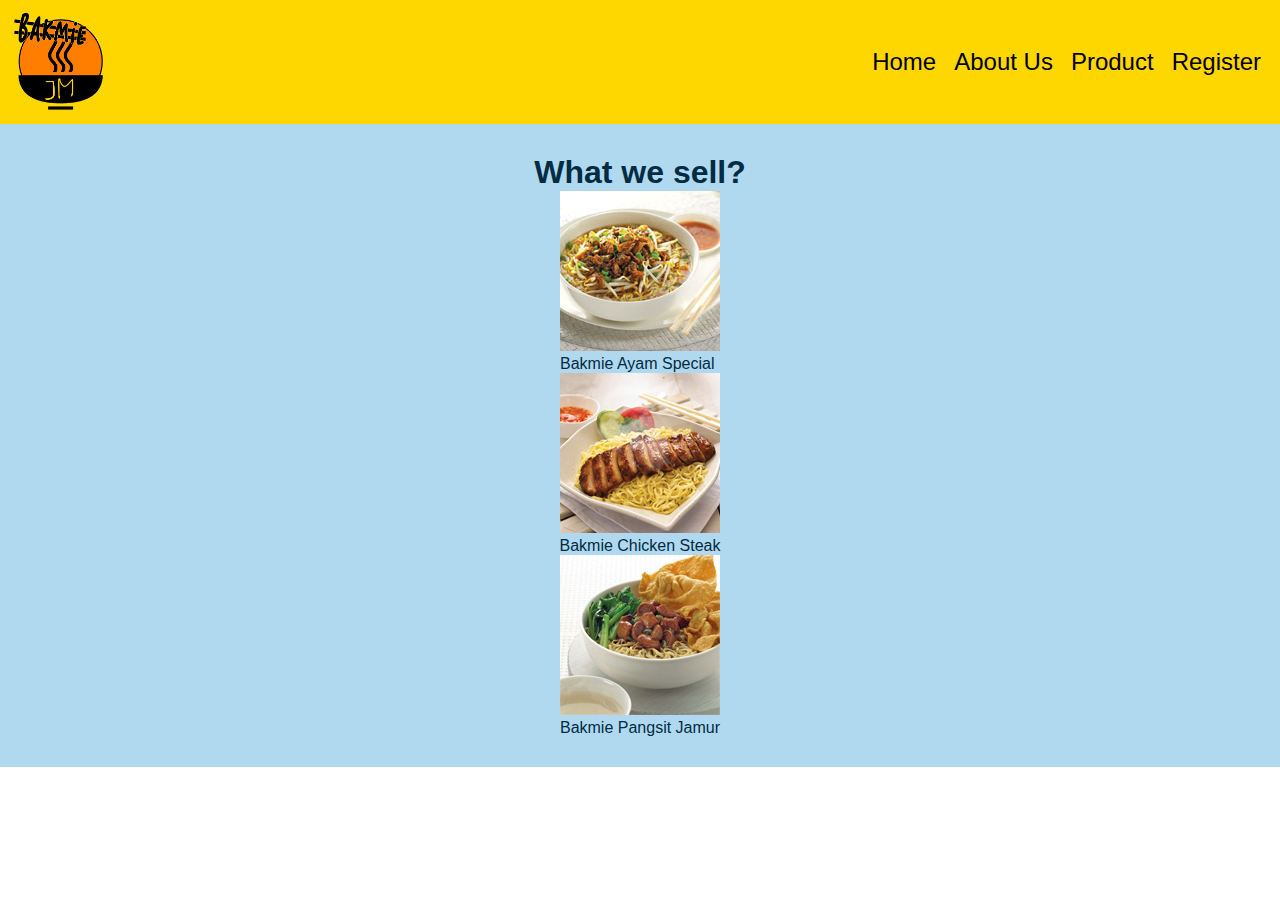
<file: index.html>
<!DOCTYPE html>
<html lang="en">
<head>
    <meta charset="UTF-8">
    <meta http-equiv="X-UA-Compatible" content="IE=edge">
    <meta name="viewport" content="width=device-width, initial-scale=1.0">
    <title>Bakmie JM</title>
    <link rel="stylesheet" href="./style.css">
</head>
<body>
    <header>
        <div id="navbar">
            <div><img src="./Logo.png" width="100" alt=""></div>
            <div id="menu">
                <a href="./index.html">Home</a>
                <a href="./AboutUs.html">About Us</a>
                <div class="product">
                    <a href="">Product</a>
                    <div id="myDropdown" class="dropdown-content">
                        <a href="EventServices.html">Event & Services</a>
                        <a href="OurMenu.html">Our Menu</a>
                    </div>
                </div>
                <a href="./Register.html">Register</a>
            </div>
        </div>
    </header>
    <main>
        <div id="au">
            <h1>What we sell?</h1>
            <div>
                <img src="./Bakmi5.jpg" alt="">
                <p>Bakmie Ayam Special</p>
            </div>
            <div>
                <img src="./Bakmi6.jpg" alt="">
                <p>Bakmie Chicken Steak</p>
            </div>
            <div>
                <img src="./Bakmi12.jpg" alt="">
                <p>Bakmie Pangsit Jamur</p>
            </div>
        </div>
    </main>
    <footer>
        <div id="lf">
           
        </div>
    </footer>
</body>
</html>
</file>
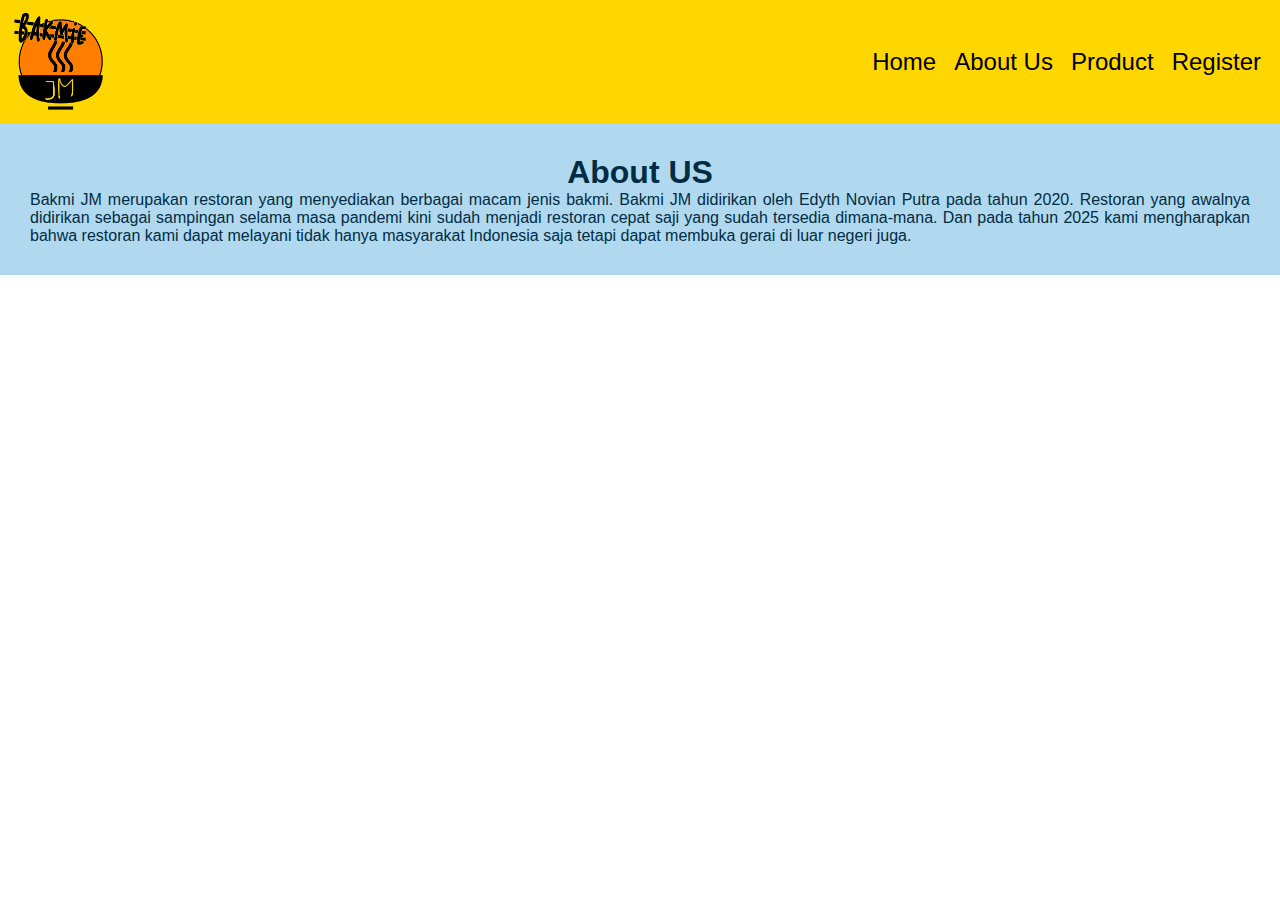
<file: AboutUs.html>
<!DOCTYPE html>
<html lang="en">
<head>
    <meta charset="UTF-8">
    <meta http-equiv="X-UA-Compatible" content="IE=edge">
    <meta name="viewport" content="width=device-width, initial-scale=1.0">
    <title>About Us</title>
    <link rel="stylesheet" href="./style.css">
</head>
<body>
    <header>
        <div id="navbar">
            <div><img src="./Logo.png" width="100" alt=""></div>
            <div id="menu">
                <a href="./index.html">Home</a>
                <a href="./AboutUs.html">About Us</a>
                <div class="product">
                    <a href="">Product</a>
                    <div id="myDropdown" class="dropdown-content">
                        <a href="EventServices.html">Event & Services</a>
                        <a href="OurMenu.html">Our Menu</a>
                    </div>
                </div>
                <a href="./Register.html">Register</a>
            </div>
        </div>
    </header>
    <main>
        <div id="au">
            <h1>About US</h1>
            <p>Bakmi JM merupakan restoran yang menyediakan berbagai macam jenis bakmi. Bakmi JM didirikan oleh Edyth Novian Putra pada tahun 2020. Restoran yang awalnya didirikan sebagai sampingan selama masa pandemi kini sudah menjadi restoran cepat saji yang sudah tersedia dimana-mana. Dan pada tahun 2025 kami mengharapkan bahwa restoran kami dapat melayani tidak hanya masyarakat Indonesia saja tetapi dapat membuka gerai di luar negeri juga.</p>
        </div>
    </main>
    <footer>

    </footer>
</body>
</html>
</file>
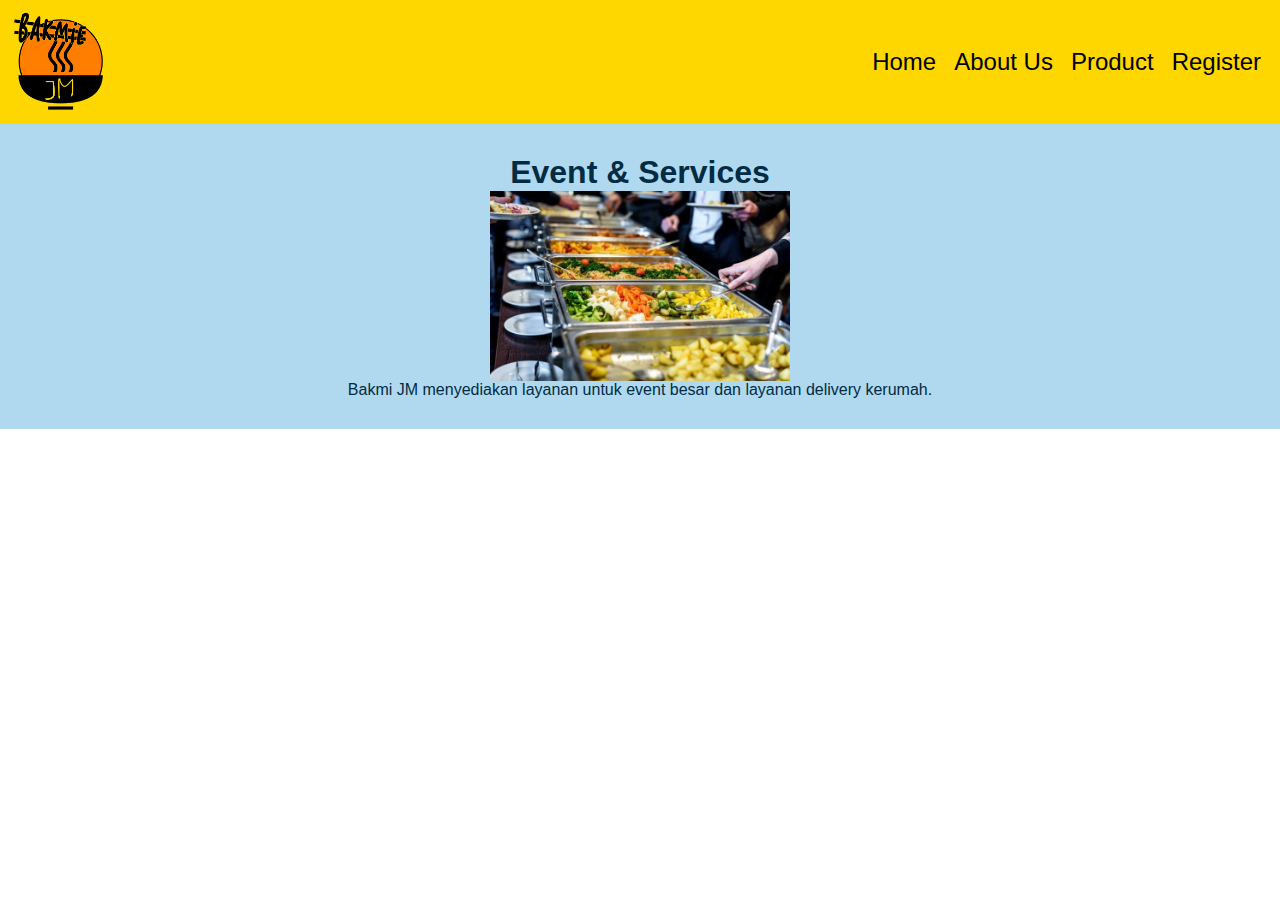
<file: EventServices.html>
<!DOCTYPE html>
<html lang="en">
<head>
    <meta charset="UTF-8">
    <meta http-equiv="X-UA-Compatible" content="IE=edge">
    <meta name="viewport" content="width=device-width, initial-scale=1.0">
    <title>Event & Services</title>
    <link rel="stylesheet" href="./style.css">
</head>
<body>
    <header>
        <div id="navbar">
            <div><img src="./Logo.png" width="100" alt=""></div>
            <div id="menu">
                <a href="./index.html">Home</a>
                <a href="./AboutUs.html">About Us</a>
                <div class="product">
                    <a href="">Product</a>
                    <div id="myDropdown" class="dropdown-content">
                        <a href="EventServices.html">Event & Services</a>
                        <a href="OurMenu.html">Our Menu</a>
                    </div>
                </div>
                <a href="./Register.html">Register</a>
            </div>
        </div>
    </header>
    <main>
        <div id="au">
            <h1>Event & Services</h1>
            <img src="./22d36718-5bcd-4359-a54d-0c2ae25f9c66.jpeg" width="300px" alt="">
            <p>Bakmi JM menyediakan layanan untuk event besar dan layanan delivery kerumah.</p>
            <p></p>
        </div>
    </main>
    <footer>

    </footer>
</body>
</html>
</file>
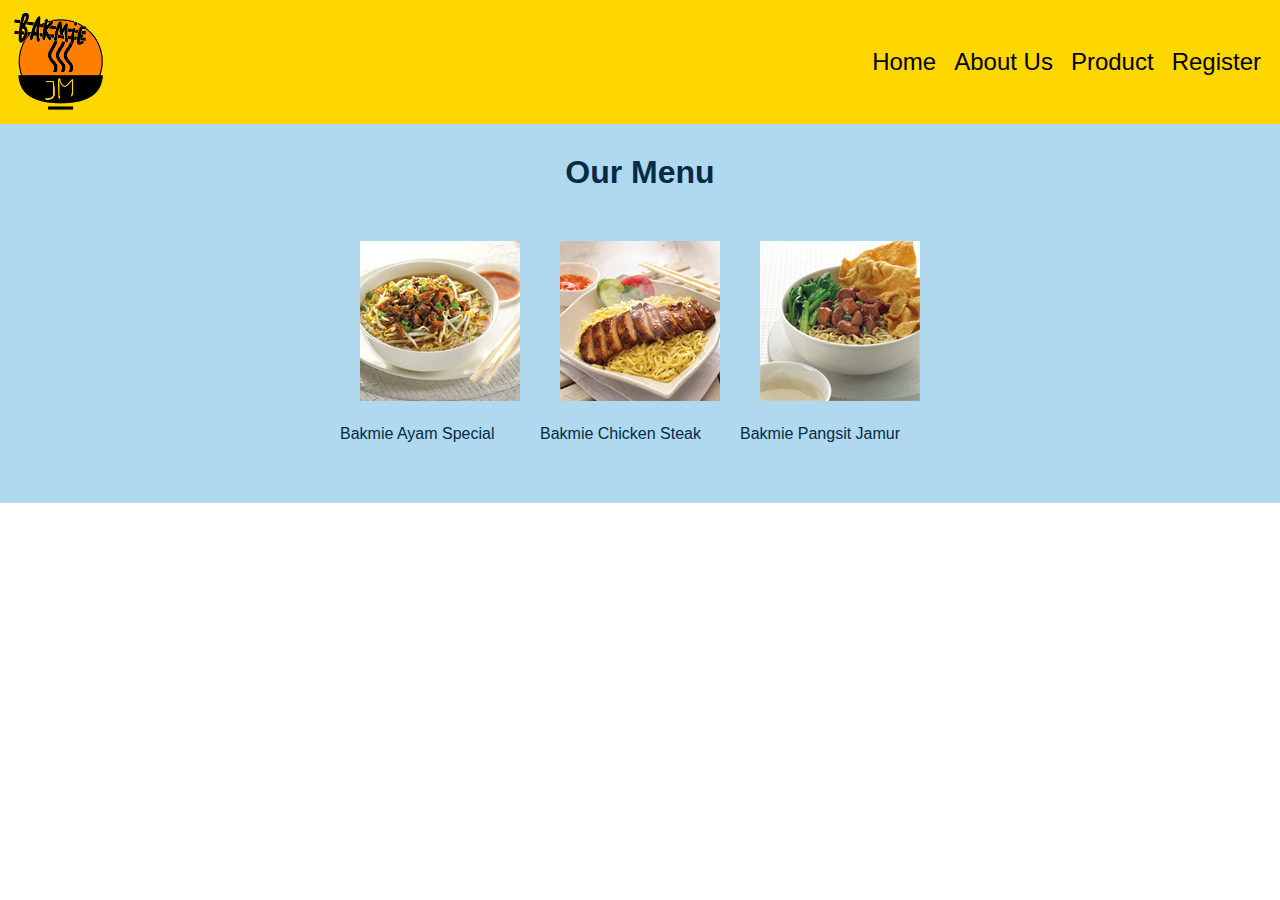
<file: OurMenu.html>
<!DOCTYPE html>
<html lang="en">
<head>
    <meta charset="UTF-8">
    <meta http-equiv="X-UA-Compatible" content="IE=edge">
    <meta name="viewport" content="width=device-width, initial-scale=1.0">
    <title>Our Menu</title>
    <link rel="stylesheet" href="./style.css">
</head>
<body>
    <header>
        <div id="navbar">
            <div><img src="./Logo.png" width="100" alt=""></div>
            <div id="menu">
                <a href="./index.html">Home</a>
                <a href="./AboutUs.html">About Us</a>
                <div class="product">
                    <a href="">Product</a>
                    <div id="myDropdown" class="dropdown-content">
                        <a href="EventServices.html">Event & Services</a>
                        <a href="OurMenu.html">Our Menu</a>
                    </div>
                </div>
                <a href="./Register.html">Register</a>
            </div>
        </div>
    </header>
    <main>
        <div id="au">
            <h1>Our Menu</h1>
            <div id="om">
                <div>
                    <img id="img" src="./Bakmi5.jpg" alt="">
                    <p>Bakmie Ayam Special</p>
                </div>
                <div>
                    <img id="img" src="./Bakmi6.jpg" alt="">
                    <p>Bakmie Chicken Steak</p>
                </div>
                <div>
                    <img id="img" src="./Bakmi12.jpg" alt="">
                    <p>Bakmie Pangsit Jamur</p>
                </div>
            </div>

        </div>
    </main>
    <footer>

    </footer>
</body>
</html>
</file>
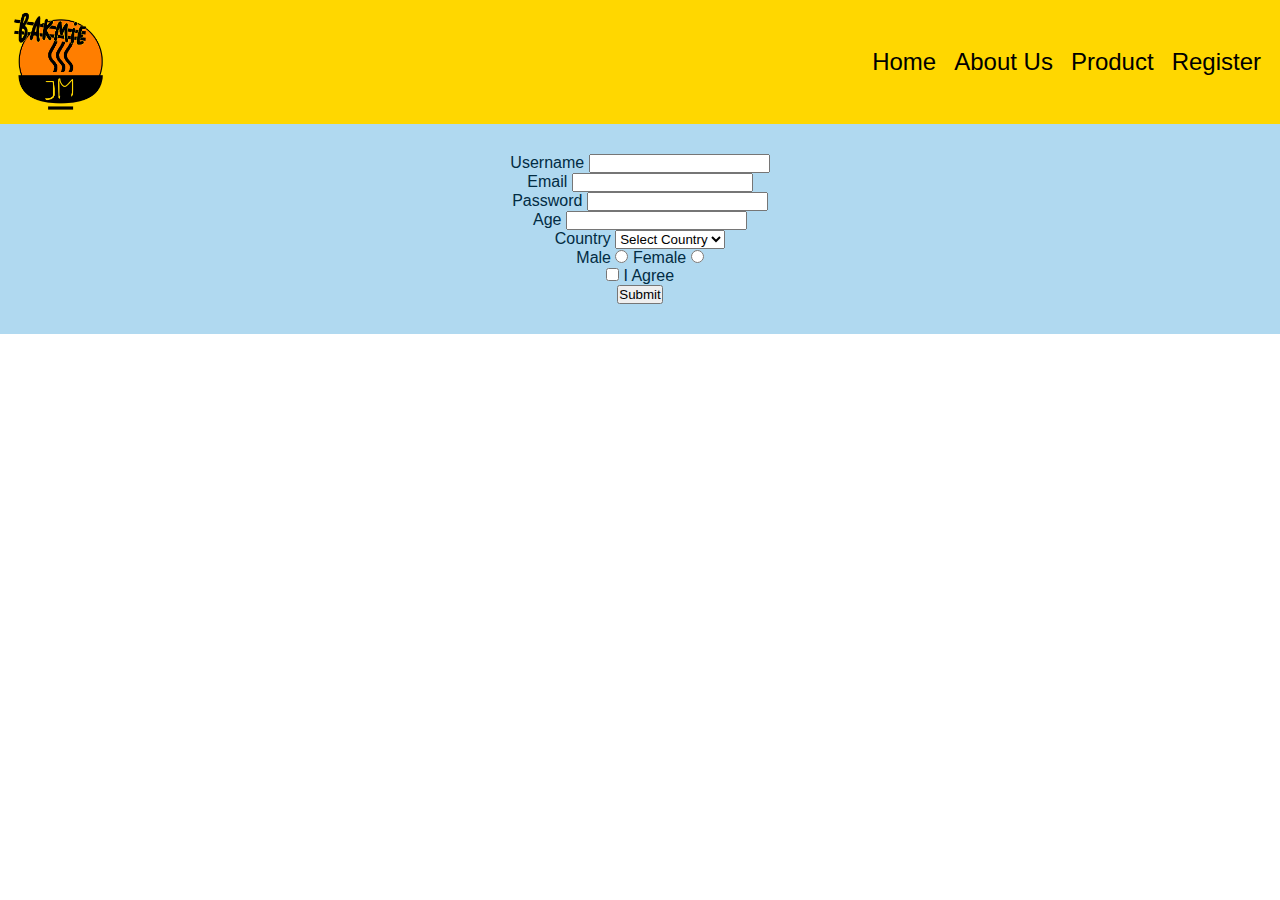
<file: Register.html>
<!DOCTYPE html>
<html lang="en">
<head>
    <meta charset="UTF-8">
    <meta http-equiv="X-UA-Compatible" content="IE=edge">
    <meta name="viewport" content="width=device-width, initial-scale=1.0">
    <title>Register</title>
    <link rel="stylesheet" href="./style.css">
    <link rel="stylesheet" href="./style.js">
</head>
<body>
    <header>
        <div id="navbar">
            <div><img src="./Logo.png" width="100" alt=""></div>
            <div id="menu">
                <a href="./index.html">Home</a>
                <a href="./AboutUs.html">About Us</a>
                <div class="product">
                    <a href="">Product</a>
                    <div id="myDropdown" class="dropdown-content">
                        <a href="EventServices.html">Event & Services</a>
                        <a href="OurMenu.html">Our Menu</a>
                    </div>
                </div>
                <a href="./Register.html">Register</a>
            </div>
        </div>
    </header>
    <main>
    <form id="au" action="">
        <div>
            <label for="username">Username</label>
            <input type="text" name="username" id="username" required>
        </div>
        <div>
            <label for="email">Email</label>
            <input type="email" name="email" id="email" required>
        </div>
        <div>
            <label for="password">Password</label>
            <input type="password" name="password" id="password" required>
        </div>
        <div>
            <label for="age">Age</label>
            <input type="number" name="age" id="age" required>
        </div>
        <div>
            <label for="country">Country</label>
            <select name="country" id="country">
                <option value="">Select Country</option>
                <option value="Indonesia">Indonesia</option>
                <option value="Amerika">Amerika</option>
                <option value="Brazil">Brazil</option>
            </select>
        </div>
        <div>
            <label for="male">Male</label>
            <input type="radio" name="gender" id="male">
            <label for="female">Female</label>
            <input type="radio" name="gender" id="female">
        </div>
        <div>
            <input type="checkbox" name="agreement" id="agreement">
            <label for="agreement">I Agree</label>
        </div>
        <div>
            <button type="submit" id="button_submit">Submit</button>
        </div>
    </form>
</body>
</html>
    </main>
    <footer>

    </footer>
</body>
</html>
</file>
<file: style.css>
*{
    padding: 0;
    margin: 0;
    font-family: Arial, Helvetica, sans-serif
}

main{
    background-color: #b0d9f0;
}

#navbar{
    padding: 10px;
    background-color: #FFD700;
    display: flex;
	flex-direction: row;
	justify-content: space-between;
}

#menu{
    font-size: x-large;
    display: flex;
	flex-direction: row;
	align-items: center;
}

a{
    color: black;
    margin: 1vh;
}

a:link{
    text-decoration: none;
}

.dropdown-content{
    display: flex;
	flex-direction: column;
	flex-wrap: nowrap;
	justify-content: flex-start;
	align-items: stretch;
	align-content: stretch;
}

.dropdown-content{
    display: none;
}

.product:hover .dropdown-content{
    display: flex;
    flex-direction: column;
    background-color: #FFD700;
    position: absolute;
}

#au{
    padding: 30px;
    display: flex;
    flex-direction: column;
    justify-content: center;
    align-items: center;
    color: #022C43;
    text-align: justify;
}

#img{
    margin: 20px;
}

#om{
    padding: 30px;
    display: flex;
    flex-direction: row;
    justify-content: center;
    align-items: center;
    color: #022C43;
    text-align: justify;
}

#lf{
    background-color: #FFD700;
    display: flex;
	flex-direction: row;
	flex-wrap: nowrap;
	justify-content: center;
	align-items: flex-end;
	align-content: stretch;
}
</file>
